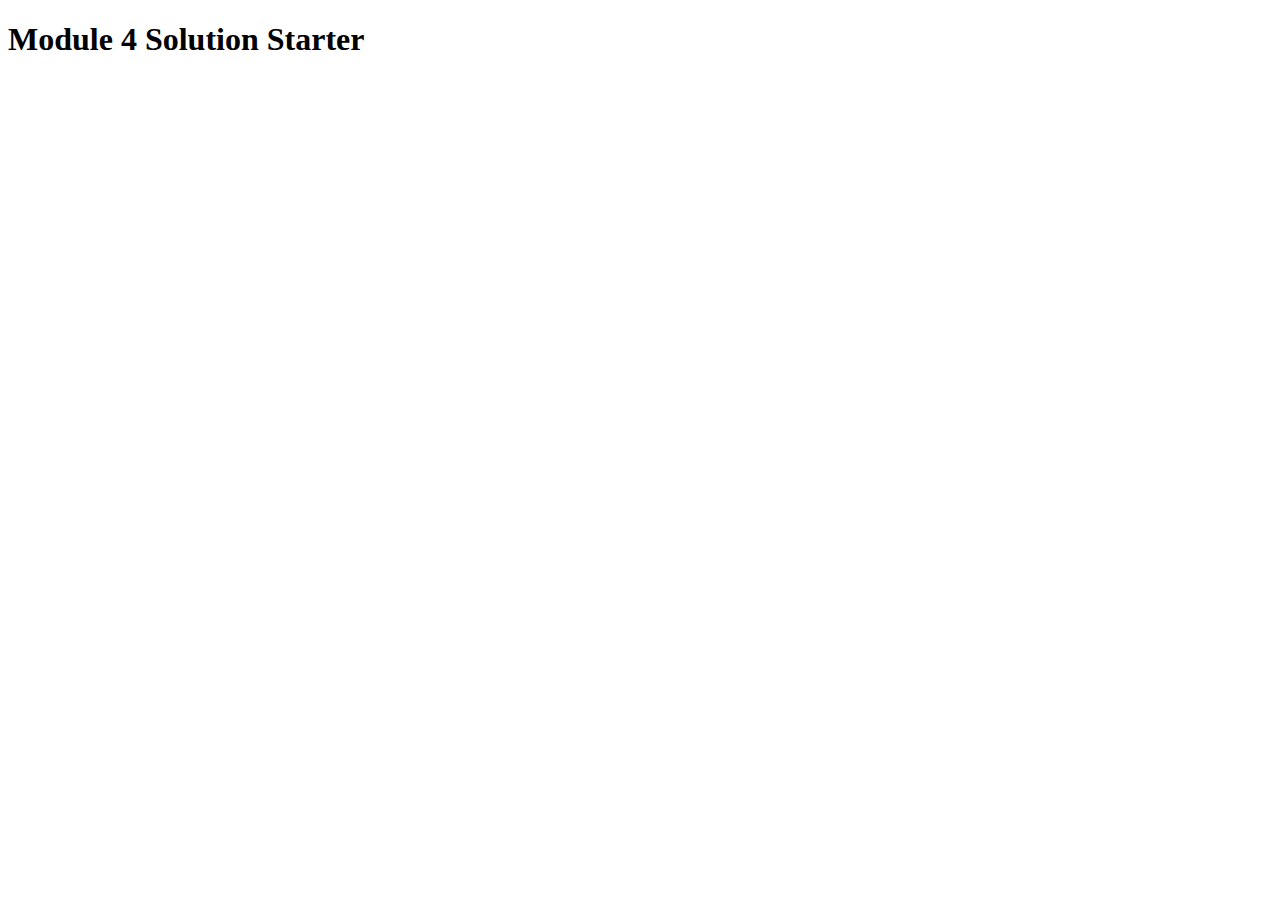
<file: Assignment4/harder/index.html>
<!DOCTYPE html>
<html>
<head>
  <meta charset="utf-8">
  <title>Module 4 Solution Starter</title>
  <script>
    var names = []; // DO NOT REMOVE
  </script>
  <script src="SpeakHello.js"></script>
  <script src="SpeakGoodBye.js"></script>
  <script src="script.js"></script>
</head>
<body>
  <h1>Module 4 Solution Starter</h1>
</body>
</html>
</file>
